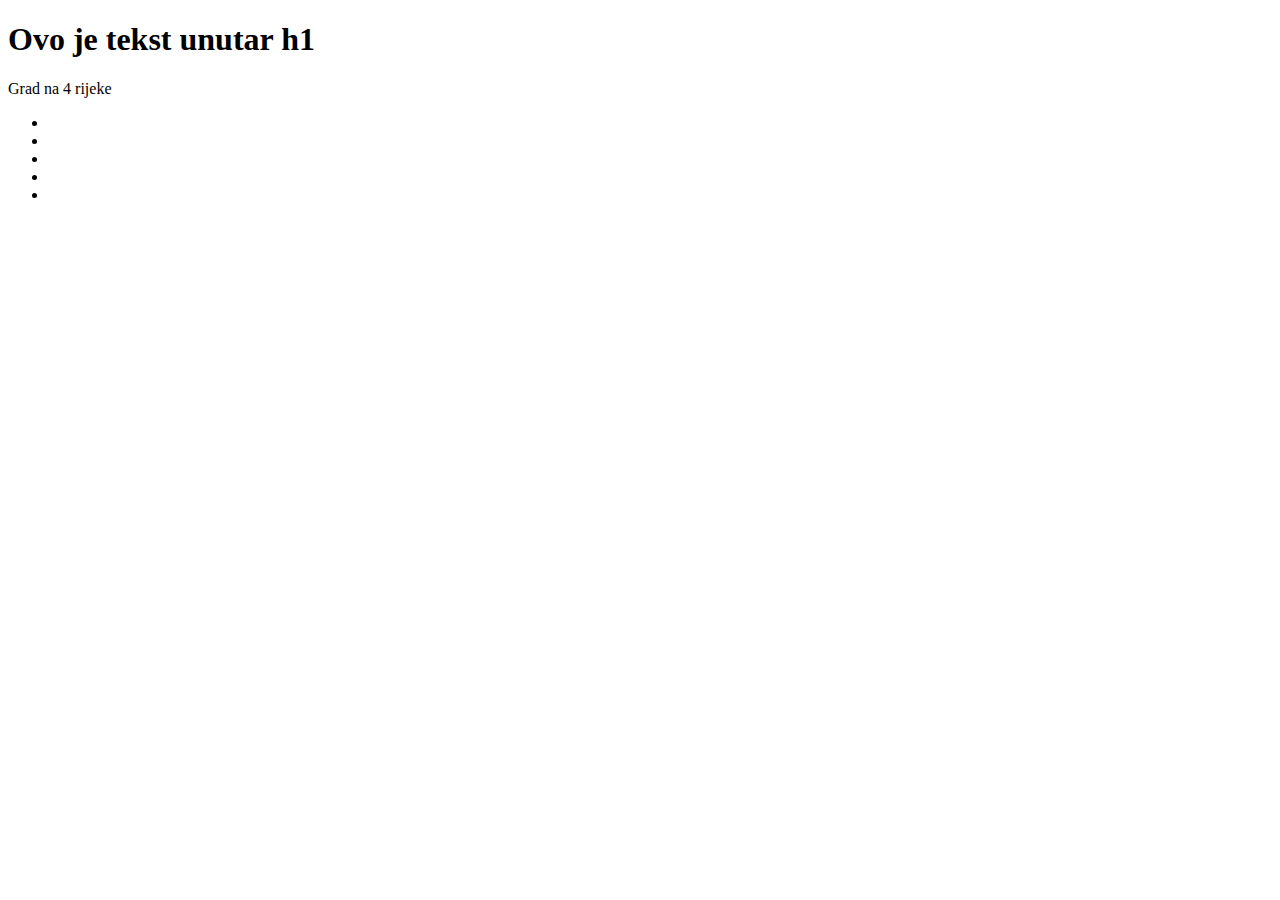
<file: index.html>
<!DOCTYPE html>
<html lang="en">
<head>
    <meta charset="UTF-8">
    <meta name="viewport" content="width=device-width, initial-scale=1.0">
    <title>Karlovac</title>
    <script src="index.js" defer></script>
</head>
<body>
    <div class="description">Grad na <span>4 rijeke</span></div>
    <footer id="footer">
        <ul>
            <li></li>
            <li></li>
        </ul>
    </footer>
    
</body>
</html>
</file>
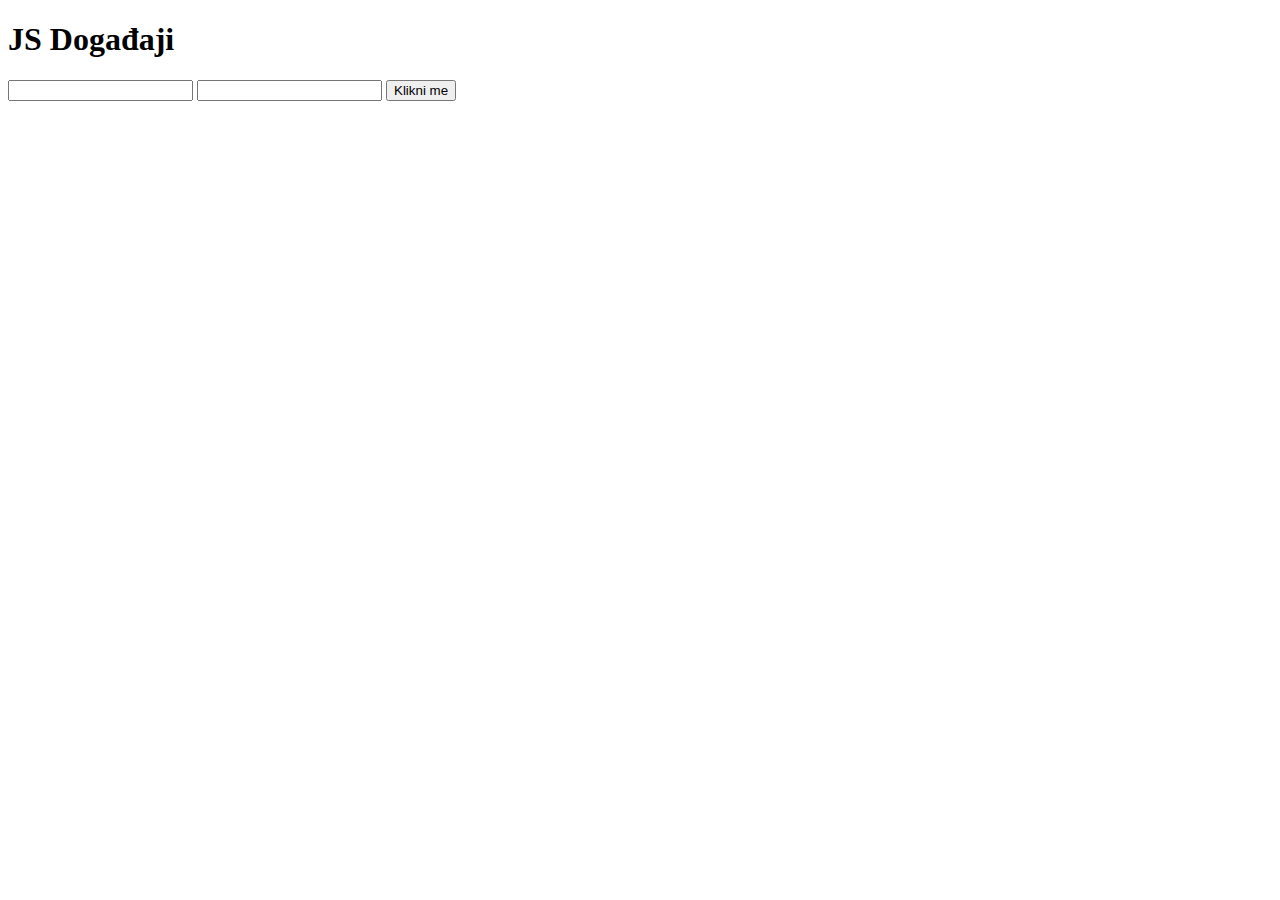
<file: index5.html>
<!DOCTYPE html>
<html lang="en">
<head>
    <meta charset="UTF-8">
    <meta name="viewport" content="width=device-width, initial-scale=1.0">
    <title>Document</title>
    <script src="index5.js" defer></script>
</head>
<body>
    <h1>JS Događaji</h1>
    <input type="text" id="input1" onfocus="fokusIn();" onblur="fokusOut();">
    <input type="text" id="input2">

    <button id="mojButton" onclick="klikButton()">Klikni me</button>
    
</body>
</html>
</file>
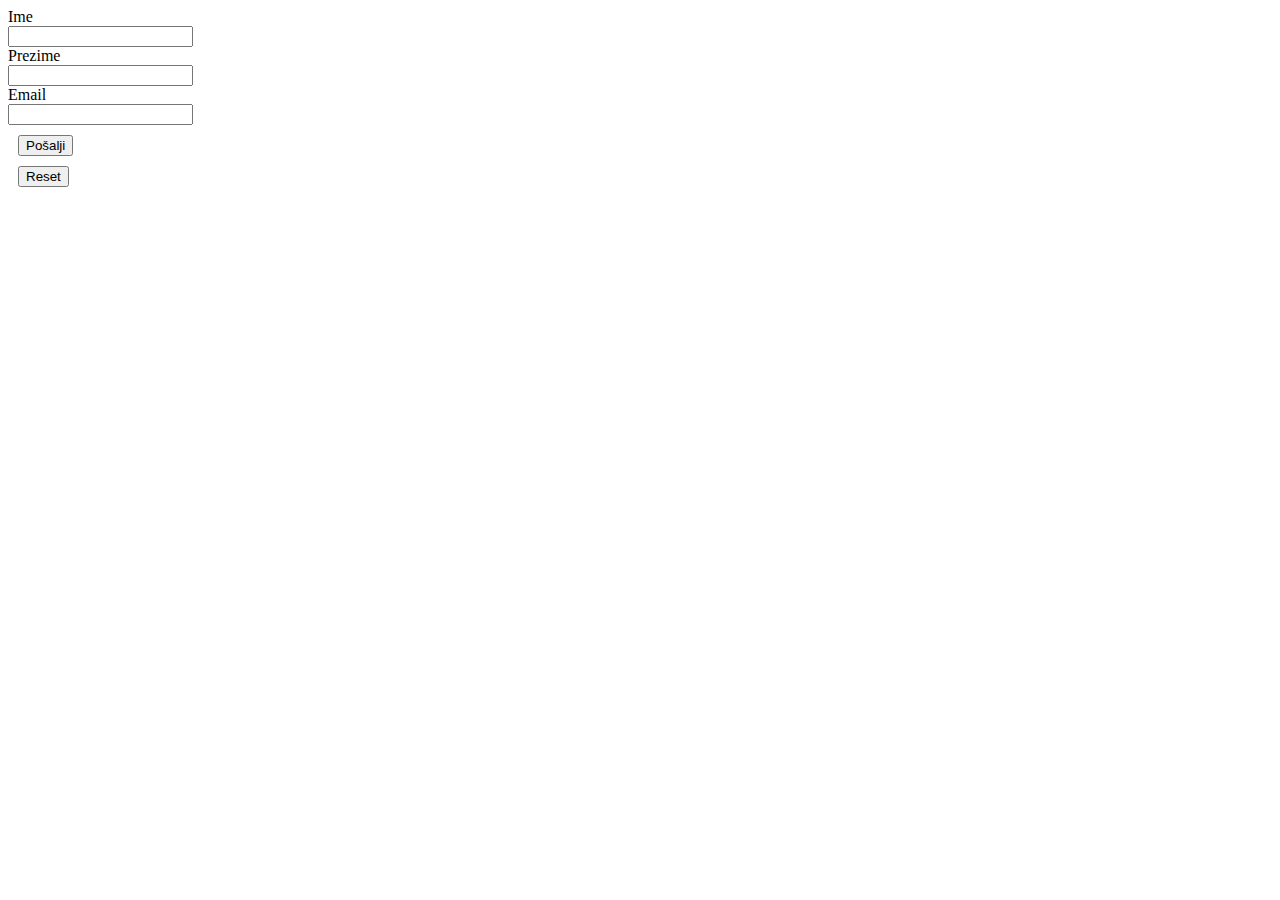
<file: index7.html>
<!DOCTYPE html>
<html lang="en">
<head>
    <meta charset="UTF-8">
    <meta name="viewport" content="width=device-width, initial-scale=1.0">
    <title>Document</title>
    <script src="index7.js" defer></script>
    <link rel="stylesheet" href="styles7.css">
</head>
<body>
    <label for="ime">Ime</label>
    <input type="text" id="ime">

    <label for="prezime">Prezime</label>
    <input type="text" id="prezime">

    <label for="email">Email</label>
    <input type="text" id="email">

    <button id="pošalji">Pošalji</button>
    <button id="reset">Reset</button>
</body>
</html>
</file>
<file: styles7.css>
label {
    display: block;
}

button {
    display: block;
    margin: 10px;
}
</file>
